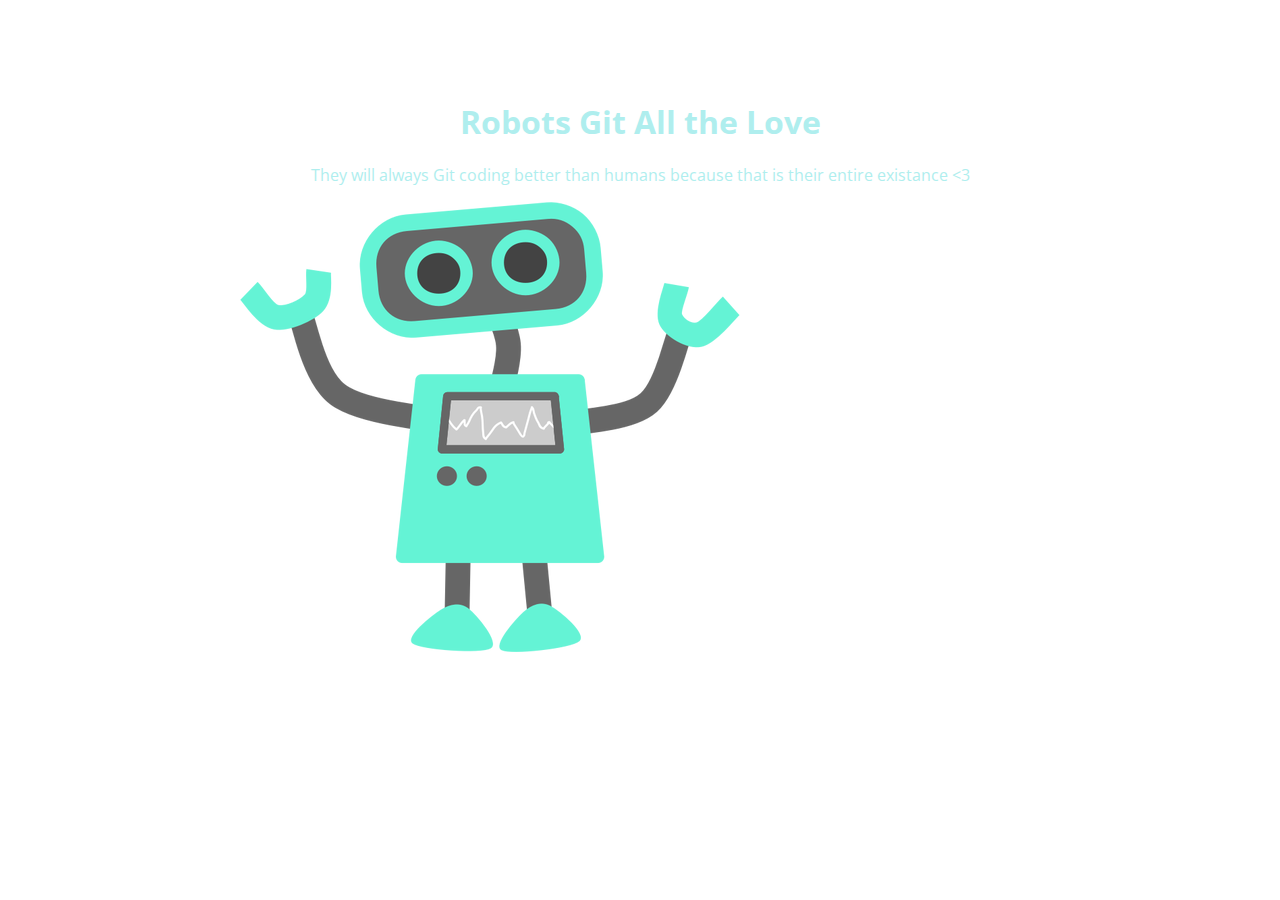
<file: index.html>
<!DOCTYPE html>
<html lang="en">
<head>
	<meta charset="UTF-8">
	<title>Gittin' it</title>
	<link href='http://fonts.googleapis.com/css?family=Open+Sans' rel='stylesheet' type='text/css'>
	<link rel="stylesheet" href="css/style.css">
</head>
<body>
	<section>
		<h1>Robots Git All the Love</h1>
		<p>They will always Git coding better than humans because that is their entire existance <3</p>
		<img src="img/happy-blue-robot.png">
	</section>
</body>
</html>
</file>
<file: css/style.css>
section {
	width: 800px;
	margin: 100px auto;
}
section h1,
section p {
	text-align: center;
	color: paleturquoise;
}
section h1 {
	font: 32px 'Open Sans';
	font-weight: bold;
}
section p {
	font: 16px 'Open Sans';
}
</file>
